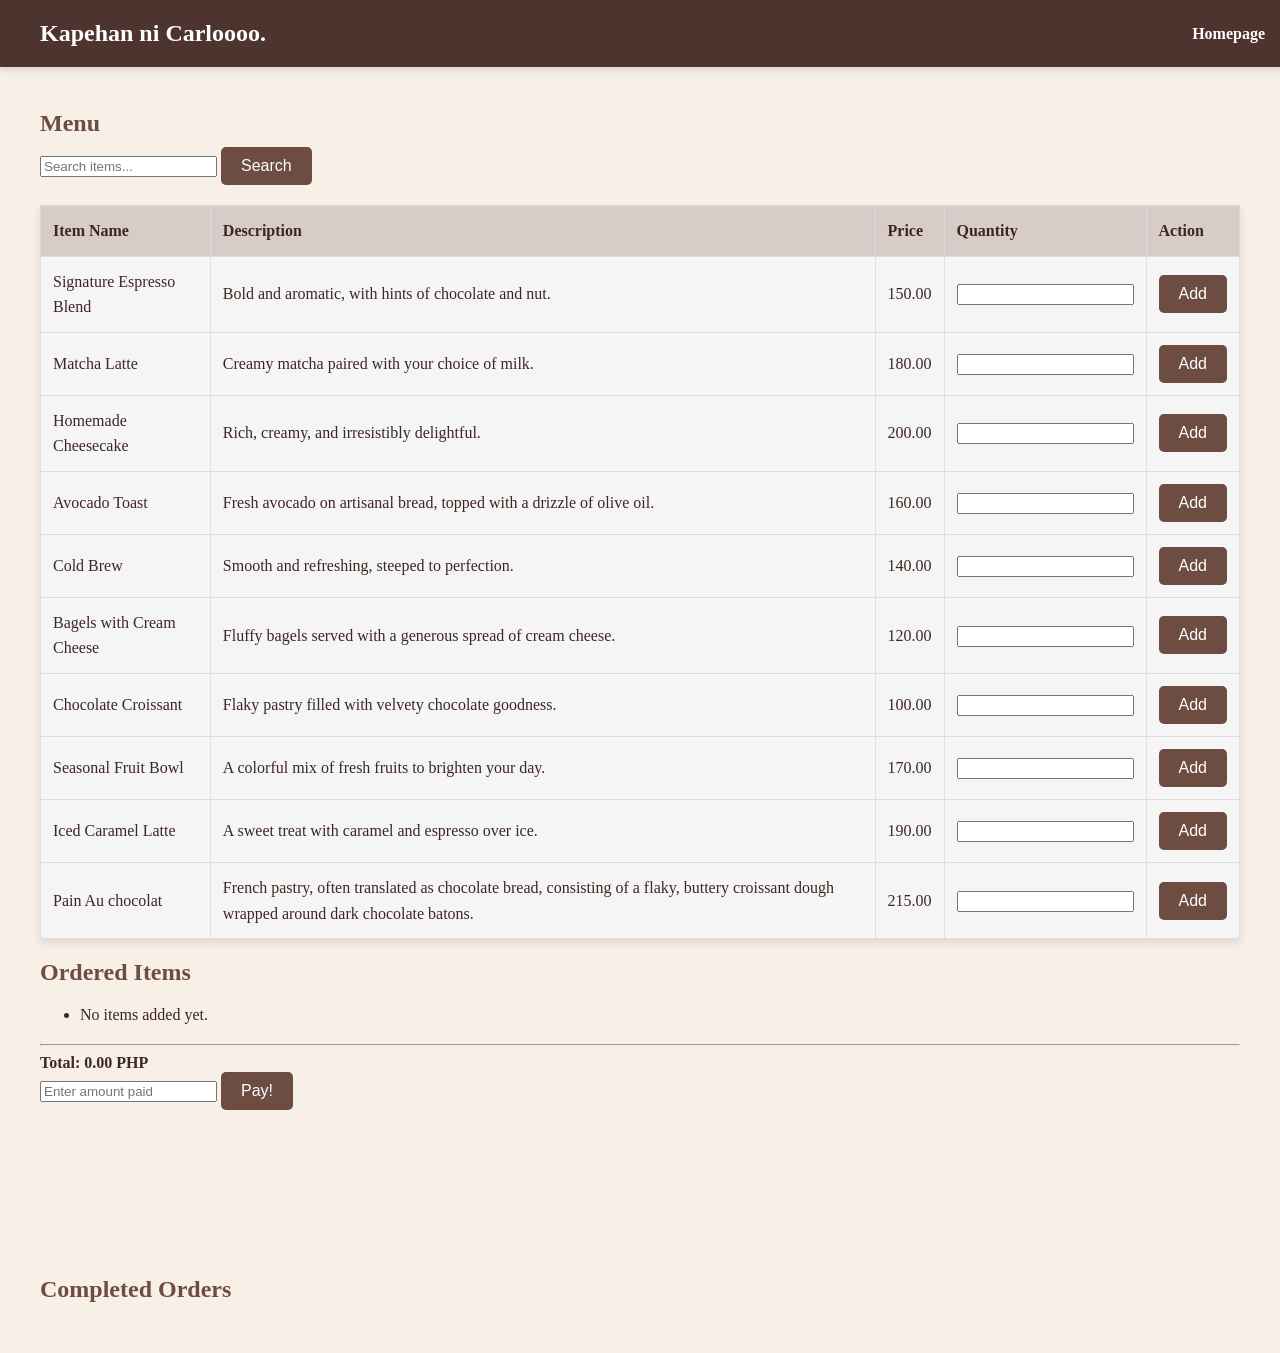
<file: checkout.html>
<!DOCTYPE html>
<html lang="en">
  <head>
    <meta charset="UTF-8" />
    <meta name="viewport" content="width=device-width, initial-scale=1.0" />
    <title>Kapehan ni Carloooo - Checkout</title>
    <link rel="stylesheet" href="style.css" />
  </head>
  <body>
    <header>
      <nav class="top-nav">
        <h1>Kapehan ni Carloooo.</h1>
        <button class="menu-toggle">☰</button>
        <ul class="menu">
          <li><a href="index.html">Homepage</a></li>
        </ul>
      </nav>
    </header>
    <div class="container">
      <div class="menu-section">
        <h2>Menu</h2>
        <div class="search-container">
          <input type="text" id="search-input" placeholder="Search items..." />
          <button id="search-button">Search</button>
        </div>
        <table id="menu-table">
          <thead>
            <tr>
              <th>Item Name</th>
              <th>Description</th>
              <th>Price</th>
              <th>Quantity</th>
              <th>Action</th>
            </tr>
          </thead>
          <tbody id="menu-table-body"></tbody>
        </table>
      </div>
      <div class="order-section">
        <h2>Ordered Items</h2>
        <ul id="ordered-items-list"></ul>
        <hr />
        <div class="total-section">
          <strong>Total: <span id="total-price">0.00</span> PHP</strong>
        </div>
        <div class="payment-section">
          <input
            type="number"
            id="payment-amount"
            placeholder="Enter amount paid"
          />
          <button id="pay-button">Pay!</button>
          <p id="change-info"></p>
        </div>
      </div>
    </div>
    <script src="script.js"></script>
    <div class="container" id="completed-orders-container">
      <h2>Completed Orders</h2>
    </div>
  </body>
</html>
</file>
<file: style.css>
body {
  font-family: "Playfair Display", serif;
  margin: 0;
  padding: 0;
  background-color: #f8efe7;
  color: var(--primary-text-color);
}

:root {
  --primary-text-color: #3e2723;
  --secondary-text-color: #ffffff;
  --accent-color: #6d4c41;
  --background-color: #f8efe7;
  --header-background-color: #4e342e;
  --hover-color: #d7ccc8;
}

header {
  position: fixed;
  top: 0;
  width: 100%;
  background-color: var(--header-background-color);
  z-index: 1000;
  box-shadow: 0 4px 6px rgba(0, 0, 0, 0.1);
}

nav {
  display: flex;
  align-items: center;
  justify-content: space-between;
  background-color: var(--header-background-color);
  color: var(--secondary-text-color);
  padding: 10px 20px;
}

nav h1 {
  font-size: 1.5rem;
  font-weight: bold;
  margin: 0;
}

.menu {
  display: flex;
  list-style: none;
  margin: 0;
  padding: 0;
}
.menu li {
  margin: 0 15px;
}
.menu li a {
  color: #ffffff;
  text-decoration: none;
  font-size: 16px;
  font-weight: bold;
  transition: color 0.3s;
}
.menu li a:hover {
  color: #d7ccc8; /* Latte beige */
}

/* Toggle Button for Mobile View */
.menu-toggle {
  display: none;
  background-color: #4e342e;
  color: #ffffff;
  border: none;
  font-size: 24px;
  cursor: pointer;
}

/* Mobile Styles */
@media (max-width: 768px) {
  .menu {
    display: none; /* Hide menu by default */
    flex-direction: column; /* Make menu vertical */
    position: absolute;
    top: 70px; /* Position below the header */
    right: 32px;
    margin: 10px;
    background-color: #4e342e; /* Espresso color */
    border-radius: 10px;
    box-shadow: 0 4px 6px rgba(0, 0, 0, 0.1);
  }
  .menu li {
    margin: 10px 0;
    text-align: center;
  }
  .menu-toggle {
    display: block;
  }
}

/* Show Menu When Active */
.menu.active {
  display: flex; /* Show menu when active */
}

h1 {
  color: var(--secondary-text-color);
  margin: 0;
  font-size: 1.5rem;
}

header {
  padding: 10px 20px;
}

.container {
  padding: 40px;
  max-width: 1200px;
  margin: auto;
  margin-top: 50px;
}

h2,
h3 {
  color: var(--accent-color);
  margin-bottom: 10px;
}
p,
ul,
table {
  font-size: 1rem;
  line-height: 1.6;
}

table {
  width: 100%;
  border-collapse: collapse;
  margin-top: 20px;
  background-color: #ffffff;
  box-shadow: 0 4px 8px rgba(0, 0, 0, 0.1);
}
th,
td {
  padding: 12px;
  border: 1px solid #ddd;
  text-align: left;
}
th {
  background-color: var(--hover-color);
  color: var(--primary-text-color);
}
td {
  background-color: #f5f5f5;
}
.gallery {
  display: flex;
  flex-wrap: wrap;
  gap: 10px;
}

.gallery img {
  width: 200px;
  height: auto;
  max-width: 100%;
  max-height: 150px;
}
.gallery img {
  width: 100%;
  max-width: 250px;
  margin: 15px;
  border: 3px solid var(--hover-color);
  border-radius: 10px;
  box-shadow: 0 4px 8px rgba(0, 0, 0, 0.1);
  transition: transform 0.3s ease-in-out;
}

.gallery img:hover {
  transform: scale(1.1);
}

button {
  background-color: var(--accent-color);
  color: var(--secondary-text-color);
  padding: 10px 20px;
  border: none;
  border-radius: 5px;
  cursor: pointer;
  font-size: 1rem;
  transition: background-color 0.3s;
}
button:hover {
  background-color: #8d6e63;
}

.testimonial-section {
  background-color: #f5f5f5;
  padding: 20px;
  border-radius: 8px;
  box-shadow: 0 4px 8px rgba(0, 0, 0, 0.1);
  margin-top: 50px;
}
.testimonial-section p {
  font-style: italic;
  color: var(--primary-text-color);
  margin-bottom: 10px;
}
footer {
  background-color: var(--header-background-color);
  color: var(--secondary-text-color);
  padding: 20px;
  text-align: center;
}

footer p {
  margin: 0;
  font-size: 0.875rem;
}

/* Media Queries for Responsiveness */
@media (max-width: 768px) {
  .container {
    padding: 20px;
  }
  nav ul {
    flex-direction: column;
    align-items: flex-start;
  }
  nav ul li {
    margin: 10px 0;
  }
  .gallery img {
    max-width: 100%;
  }
  .gallery img {
    width: 100%;
    max-width: 250px;
    margin: 15px;
    border: 3px solid var(--hover-color);
    border-radius: 10px;
    box-shadow: 0 4px 8px rgba(0, 0, 0, 0.1);
    transition: transform 0.3s ease-in-out;
  }

  .gallery img:hover {
    transform: scale(1.1);
  }
}
</file>
